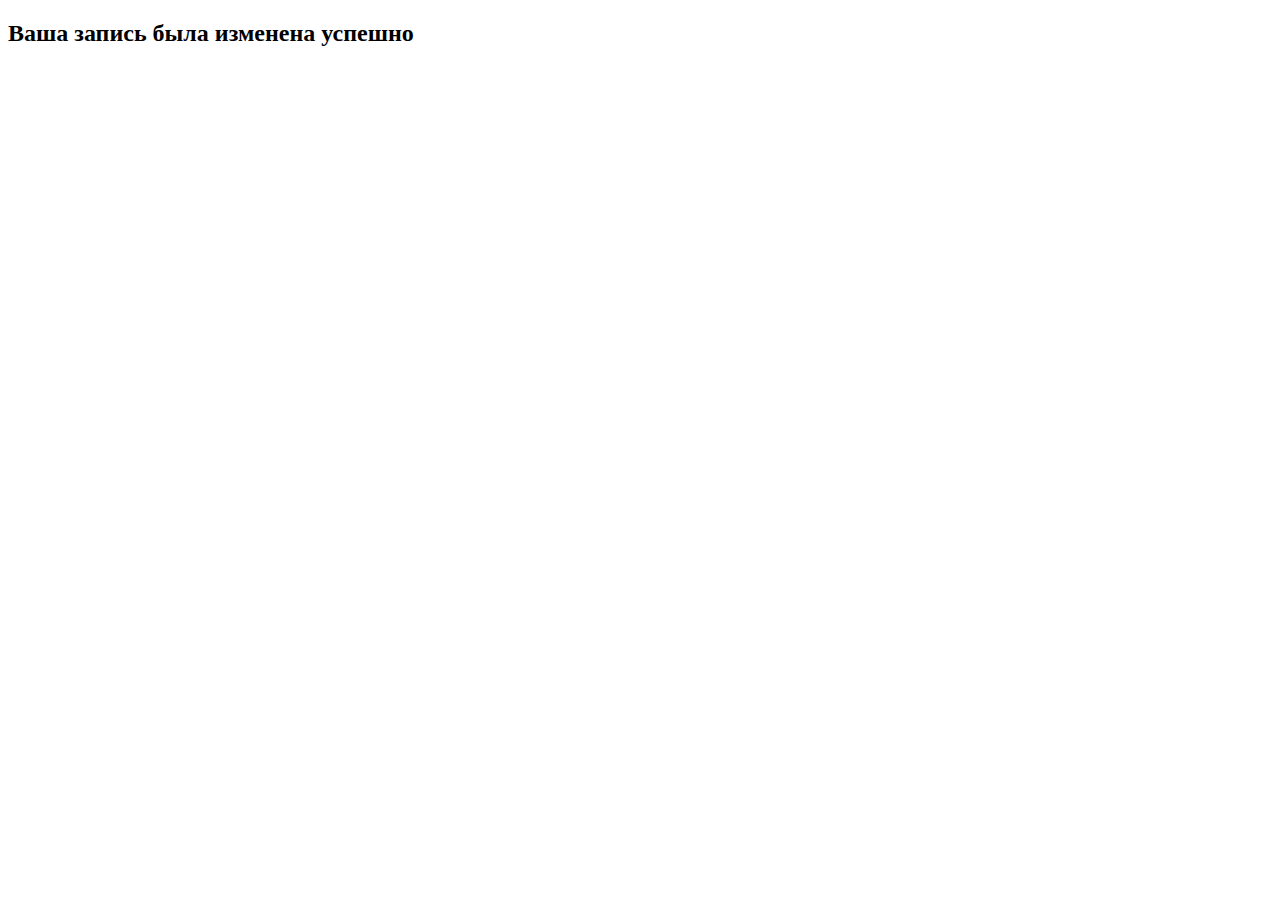
<file: main/templates/edit.html>
<!DOCTYPE html>
<html lang="en">
<head>
    <meta charset="UTF-8">
    <meta name="viewport" content="width=device-width, initial-scale=1.0">
    <title>Страница редактирования</title>
</head>
<body>
    <h2>Ваша запись была изменена успешно</h2>
</body>
</html>
</file>
